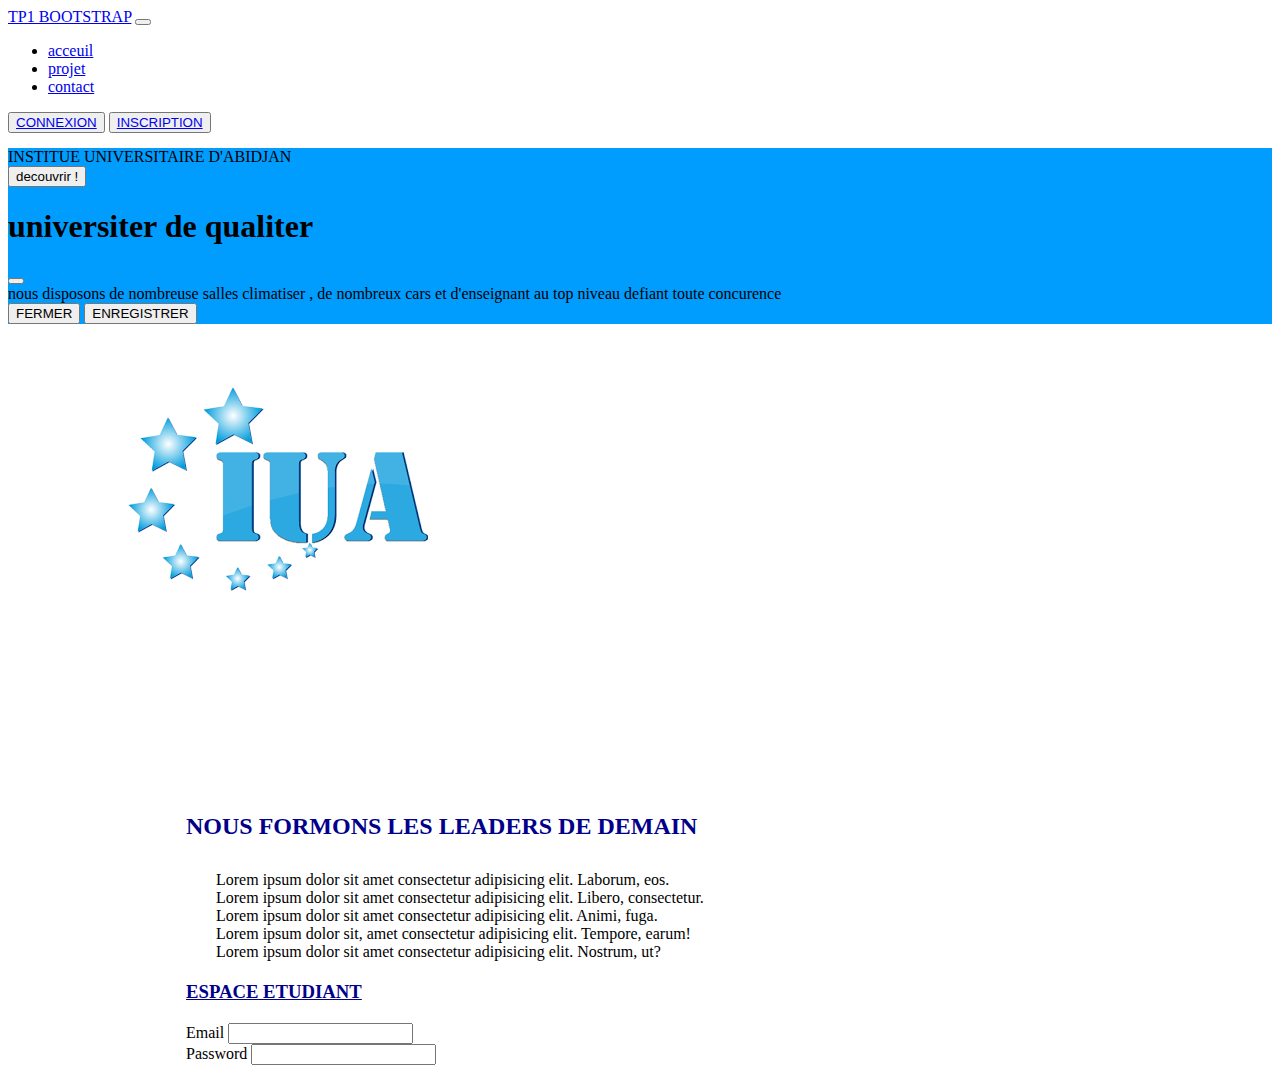
<file: index.html>
<!DOCTYPE html>
<html lang="fr">
<head>
    <meta charset="UTF-8">
    <meta http-equiv="X-UA-Compatible" content="IE=edge">
    <meta name="viewport" content="width=device-width, initial-scale=1.0">
    <link href="https://cdn.jsdelivr.net/npm/bootstrap@5.0.2/dist/css/bootstrap.min.css" rel="stylesheet" integrity="sha384-EVSTQN3/azprG1Anm3QDgpJLIm9Nao0Yz1ztcQTwFspd3yD65VohhpuuCOmLASjC" crossorigin="anonymous">
    <link rel="stylesheet" href="style.css">
    <title>BOOTSTRAP</title>
</head>
<body>
    <div class="container">
        <nav class="navbar navbar-expand-lg bg-light" >
            <div class="container-fluid">
              <a class="navbar-brand" href="#">TP1 BOOTSTRAP</a>
              <button class="navbar-toggler" type="button" data-bs-toggle="collapse" data-bs-target="#navbarSupportedContent" aria-controls="navbarSupportedContent" aria-expanded="false" aria-label="Toggle navigation">
                <span class="navbar-toggler-icon"></span>
              </button>
              <div class="collapse navbar-collapse" id="navbarSupportedContent">
                <ul class="navbar-nav me-auto mb-2 mb-lg-0">
                  <li class="nav-item">
                    <a class="nav-link active" aria-current="page" href="#">acceuil</a>
                  </li>
                  <li class="nav-item">
                    <a class="nav-link active" aria-current="page" href="#">projet</a>
                  </li>
        
                  <li class="nav-item">
                    <a class="nav-link" href="#">contact</a>
                  </li>
                  
                  
                </ul>
                <form class="d-flex" role="search">
                  
                    <button ><a href="connexion.html">CONNEXION</a></button>
                    <button><a href="inscription.html">INSCRIPTION</a></button>

                 </form>

                </form>
              </div>
            </div>
          </nav>







    
<section class="marge">
    <div class="card">
        <div class="card-body">
            <div class="row">
                <div class="col-6">INSTITUE UNIVERSITAIRE D'ABIDJAN</div>
                <div class="col-6"><!-- Button trigger modal -->
                    <button type="button" class="btn btn-primary" data-bs-toggle="modal" data-bs-target="#exampleModal">
                      decouvrir !
                    </button>
                    
                    <!-- Modal -->
                    <div class="modal fade" id="exampleModal" tabindex="-1" aria-labelledby="exampleModalLabel" aria-hidden="true">
                      <div class="modal-dialog">
                        <div class="modal-content">
                          <div class="modal-header">
                            <h1 class="modal-title fs-5" id="exampleModalLabel">universiter de qualiter</h1>
                            <button type="button" class="btn-close" data-bs-dismiss="modal" aria-label="Close"></button>
                          </div>
                          <div class="modal-body">
                            nous disposons de nombreuse salles climatiser , de nombreux cars et d'enseignant au top niveau defiant toute concurence
                          </div>
                          <div class="modal-footer">
                            <button type="button" class="btn btn-secondary" data-bs-dismiss="modal">FERMER</button>
                            <button type="button" class="btn btn-primary">ENREGISTRER</button>
                          </div>
                        </div>
                      </div>
                    </div></div>
              </div>
            </div>
        </div>
      </div>
</section>
<img src="iua1.png" class="rounded float-start" alt="...">


<section class="left">
<h2 class="titre">NOUS FORMONS LES LEADERS DE DEMAIN</h2>
<p class="para">
    Lorem ipsum dolor sit amet consectetur adipisicing elit. Laborum, eos. <br>
    Lorem ipsum dolor sit amet consectetur adipisicing elit. Libero, consectetur.<br>
    Lorem ipsum dolor sit amet consectetur adipisicing elit. Animi, fuga.<br>
    Lorem ipsum dolor sit, amet consectetur adipisicing elit. Tempore, earum!<br>
    Lorem ipsum dolor sit amet consectetur adipisicing elit. Nostrum, ut?
</p>
    <p>
        <h3 class="con">ESPACE ETUDIANT</h3>
    </p>
   <p>
    <form  class="row g-3">
        <div class="col-md-3">
          <label for="inputEmail4" class="form-label">Email</label>
          <input type="email" class="form-control" id="inputEmail4">
        </div>
        <div class="col-md-3">
          <label for="inputPassword4" class="form-label">Password</label>
          <input type="password" class="form-control" id="inputPassword4">
        </div>
    </form>
   </p>
</section>





</div>
    <script src="https://cdn.jsdelivr.net/npm/@popperjs/core@2.9.2/dist/umd/popper.min.js" integrity="sha384-IQsoLXl5PILFhosVNubq5LC7Qb9DXgDA9i+tQ8Zj3iwWAwPtgFTxbJ8NT4GN1R8p" crossorigin="anonymous"></script>
<script src="https://cdn.jsdelivr.net/npm/bootstrap@5.0.2/dist/js/bootstrap.min.js" integrity="sha384-cVKIPhGWiC2Al4u+LWgxfKTRIcfu0JTxR+EQDz/bgldoEyl4H0zUF0QKbrJ0EcQF" crossorigin="anonymous">

</script>
</body>
</html>
</file>
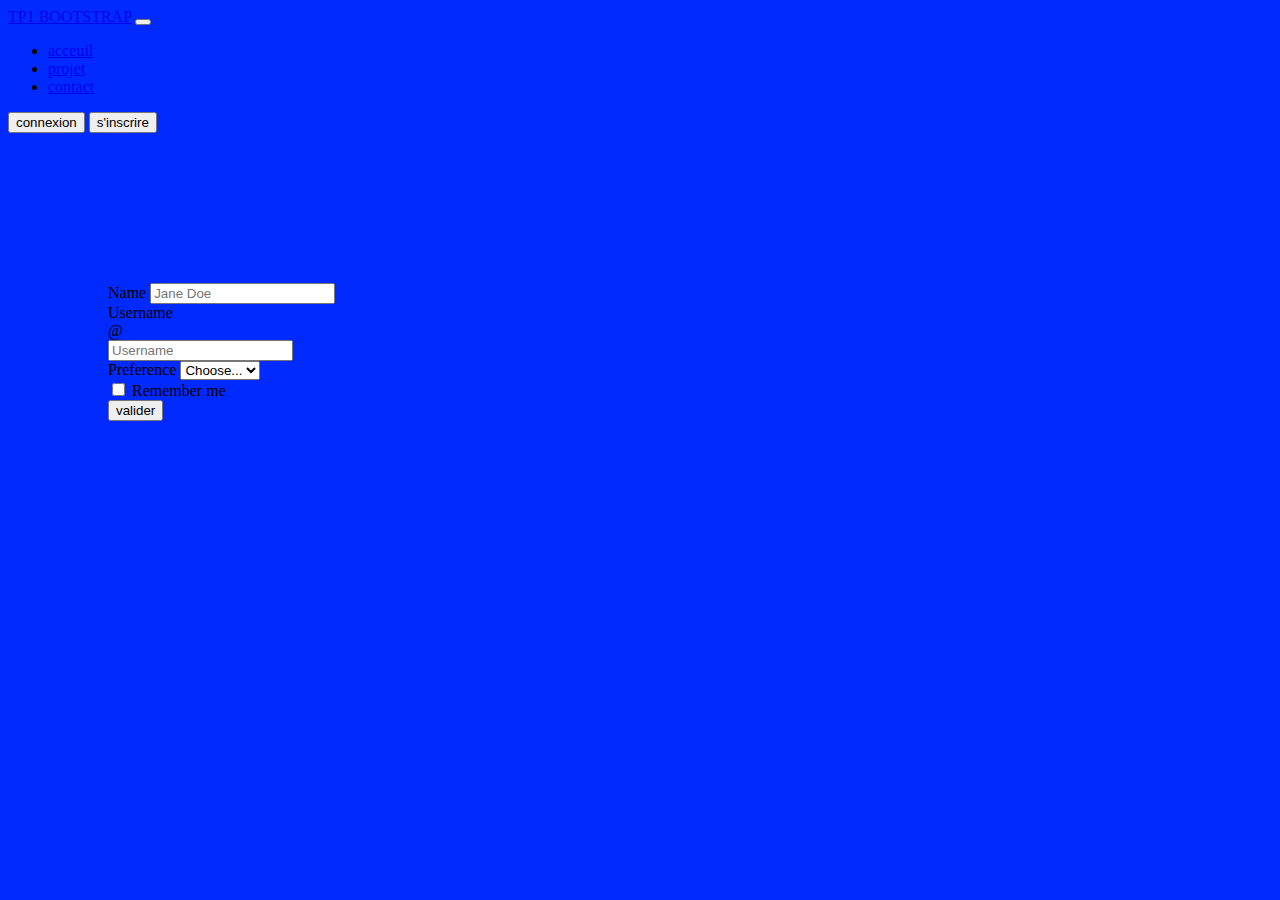
<file: connexion.html>
<!DOCTYPE html>
<html lang="fr">
<head>
    <meta charset="UTF-8">
    <meta http-equiv="X-UA-Compatible" content="IE=edge">
    <meta name="viewport" content="width=device-width, initial-scale=1.0">
    <link href="https://cdn.jsdelivr.net/npm/bootstrap@5.0.2/dist/css/bootstrap.min.css" rel="stylesheet" integrity="sha384-EVSTQN3/azprG1Anm3QDgpJLIm9Nao0Yz1ztcQTwFspd3yD65VohhpuuCOmLASjC" crossorigin="anonymous">
    <link rel="stylesheet" href="style2.css">
    <title>CONNEXION</title>
</head>
<body>
    <div class="container">
        <nav class="navbar navbar-expand-lg bg-light" >
            <div class="container-fluid">
              <a class="navbar-brand" href="#">TP1 BOOTSTRAP</a>
              <button class="navbar-toggler" type="button" data-bs-toggle="collapse" data-bs-target="#navbarSupportedContent" aria-controls="navbarSupportedContent" aria-expanded="false" aria-label="Toggle navigation">
                <span class="navbar-toggler-icon"></span>
              </button>
              <div class="collapse navbar-collapse" id="navbarSupportedContent">
                <ul class="navbar-nav me-auto mb-2 mb-lg-0">
                  <li class="nav-item">
                    <a class="nav-link active" aria-current="page" href="#">acceuil</a>
                  </li>
                  <li class="nav-item">
                    <a class="nav-link active" aria-current="page" href="#">projet</a>
                  </li>
        
                  <li class="nav-item">
                    <a class="nav-link" href="#">contact</a>
                  </li>
                  
                  
                </ul>
                <form class="d-flex" role="search">
                  <button class="btn btn-outline-success" type="submit" href="index.html">connexion</button>
                  <button class="btn btn-outline-success" type="submit">s'inscrire</button>
                </form>
              </div>
            </div>
          </nav>

          <section class="tete">
            <form class="row gy-2 gx-3 align-items-center">
                <div class="col-auto">
                  <label class="visually-hidden" for="autoSizingInput">Name</label>
                  <input type="text" class="form-control" id="autoSizingInput" placeholder="Jane Doe">
                </div>
                <div class="col-auto">
                  <label class="visually-hidden" for="autoSizingInputGroup">Username</label>
                  <div class="input-group">
                    <div class="input-group-text">@</div>
                    <input type="text" class="form-control" id="autoSizingInputGroup" placeholder="Username">
                  </div>
                </div>
                <div class="col-auto">
                  <label class="visually-hidden" for="autoSizingSelect">Preference</label>
                  <select class="form-select" id="autoSizingSelect">
                    <option selected>Choose...</option>
                    <option value="1">One</option>
                    <option value="2">Two</option>
                    <option value="3">Three</option>
                  </select>
                </div>
                <div class="col-auto">
                  <div class="form-check">
                    <input class="form-check-input" type="checkbox" id="autoSizingCheck">
                    <label class="form-check-label" for="autoSizingCheck">
                      Remember me
                    </label>
                  </div>
                </div>
                <div class="col-auto">
                  <button type="submit" class="btn btn-primary">valider</button>
                </div>
              </form>
          </section>
                </div>         
</body>
</html>
</file>
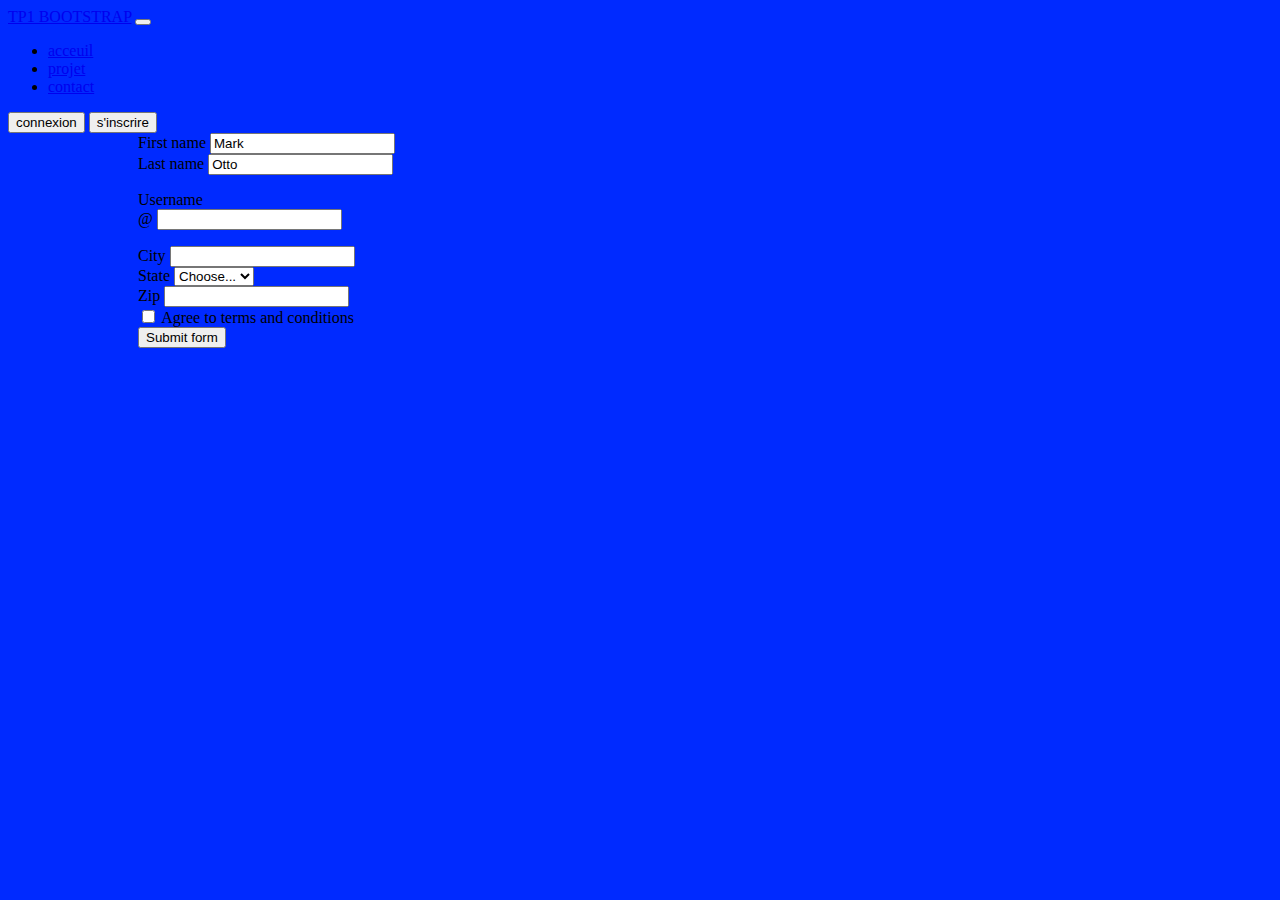
<file: inscription.html>
<!DOCTYPE html>
<html lang="fr">
<head>
    <meta charset="UTF-8">
    <meta http-equiv="X-UA-Compatible" content="IE=edge">
    <meta name="viewport" content="width=device-width, initial-scale=1.0">
    <link href="https://cdn.jsdelivr.net/npm/bootstrap@5.0.2/dist/css/bootstrap.min.css" rel="stylesheet" integrity="sha384-EVSTQN3/azprG1Anm3QDgpJLIm9Nao0Yz1ztcQTwFspd3yD65VohhpuuCOmLASjC" crossorigin="anonymous">
    <link rel="stylesheet" href="style2.css">
    <title>INSCRIPTION</title>
</head>
<body>
    <div class="container">
        <nav class="navbar navbar-expand-lg bg-light" >
            <div class="container-fluid">
              <a class="navbar-brand" href="#">TP1 BOOTSTRAP</a>
              <button class="navbar-toggler" type="button" data-bs-toggle="collapse" data-bs-target="#navbarSupportedContent" aria-controls="navbarSupportedContent" aria-expanded="false" aria-label="Toggle navigation">
                <span class="navbar-toggler-icon"></span>
              </button>
              <div class="collapse navbar-collapse" id="navbarSupportedContent">
                <ul class="navbar-nav me-auto mb-2 mb-lg-0">
                  <li class="nav-item">
                    <a class="nav-link active" aria-current="page" href="#">acceuil</a>
                  </li>
                  <li class="nav-item">
                    <a class="nav-link active" aria-current="page" href="#">projet</a>
                  </li>
        
                  <li class="nav-item">
                    <a class="nav-link" href="#">contact</a>
                  </li>
                  
                  
                </ul>
                <form class="d-flex" role="search">
                  <button class="btn btn-outline-success" type="submit" href="index.html">connexion</button>
                  <button class="btn btn-outline-success" type="submit">s'inscrire</button>
                </form>
              </div>
            </div>
          </nav>
    </div>
    <section class="sidy">
        <form class="row g-3">
            <div class="col-md-4">
              <label for="validationDefault01" class="form-label">First name</label>
              <input type="text" class="form-control" id="validationDefault01" value="Mark" required>
            </div>
            <div class="col-md-4">
              <label for="validationDefault02" class="form-label">Last name</label>
              <input type="text" class="form-control" id="validationDefault02" value="Otto" required>
            </div>
            <p>
            <div class="col-md-4">
              <label for="validationDefaultUsername" class="form-label">Username</label>
              <div class="input-group">
                <span class="input-group-text" id="inputGroupPrepend2">@</span>
                <input type="text" class="form-control" id="validationDefaultUsername"  aria-describedby="inputGroupPrepend2" required>
              </div>
            </div>
        </p>
            <div class="col-md-6">
              <label for="validationDefault03" class="form-label">City</label>
              <input type="text" class="form-control" id="validationDefault03" required>
            </div>
            <div class="col-md-2">
              <label for="validationDefault04" class="form-label">State</label>
              <select class="form-select" id="validationDefault04" required>
                <option selected disabled value="">Choose...</option>
                <option>...</option>
              </select>
            </div>
            <div class="col-md-2">
              <label for="validationDefault05" class="form-label">Zip</label>
              <input type="text" class="form-control" id="validationDefault05" required>
            </div>
            <div class="col-12">
              <div class="form-check">
                <input class="form-check-input" type="checkbox" value="" id="invalidCheck2" required>
                <label class="form-check-label" for="invalidCheck2">
                  Agree to terms and conditions
                </label>
              </div>
            </div>
            <div class="col-12">
              <button class="btn btn-primary" type="submit">Submit form</button>
            </div>
          </form>
    </section>
</body>
</html>
</file>
<file: style.css>
.marge{
    margin: 15px;
}
.card{
   background-color: rgb(0, 157, 255);
   margin-left: -15px;
   margin-right: -15px;
}
.rounded{
    position: relative;
left: 120px;
}
.left{
    position: relative;
    right: -178px;
    top: 150px;
}
.para{
    position: relative;
    top: 20px;
    left: 30px;
    
}
.titre{
    color: darkblue;
    margin-bottom: -5px;
}

.con{
    position: relative;
    top: 20px;
    margin-bottom: 40px;
    text-decoration: underline;
    color: darkblue;
    margin-top: 20px;
}
</file>
<file: style2.css>
.tete{
    position: relative;
    top: 150px;
    left: 100px;
}
body{
    background-color: rgb(0, 42, 255);
}
.sidy{
    position: relative;
    left: 130px;
}
</file>
